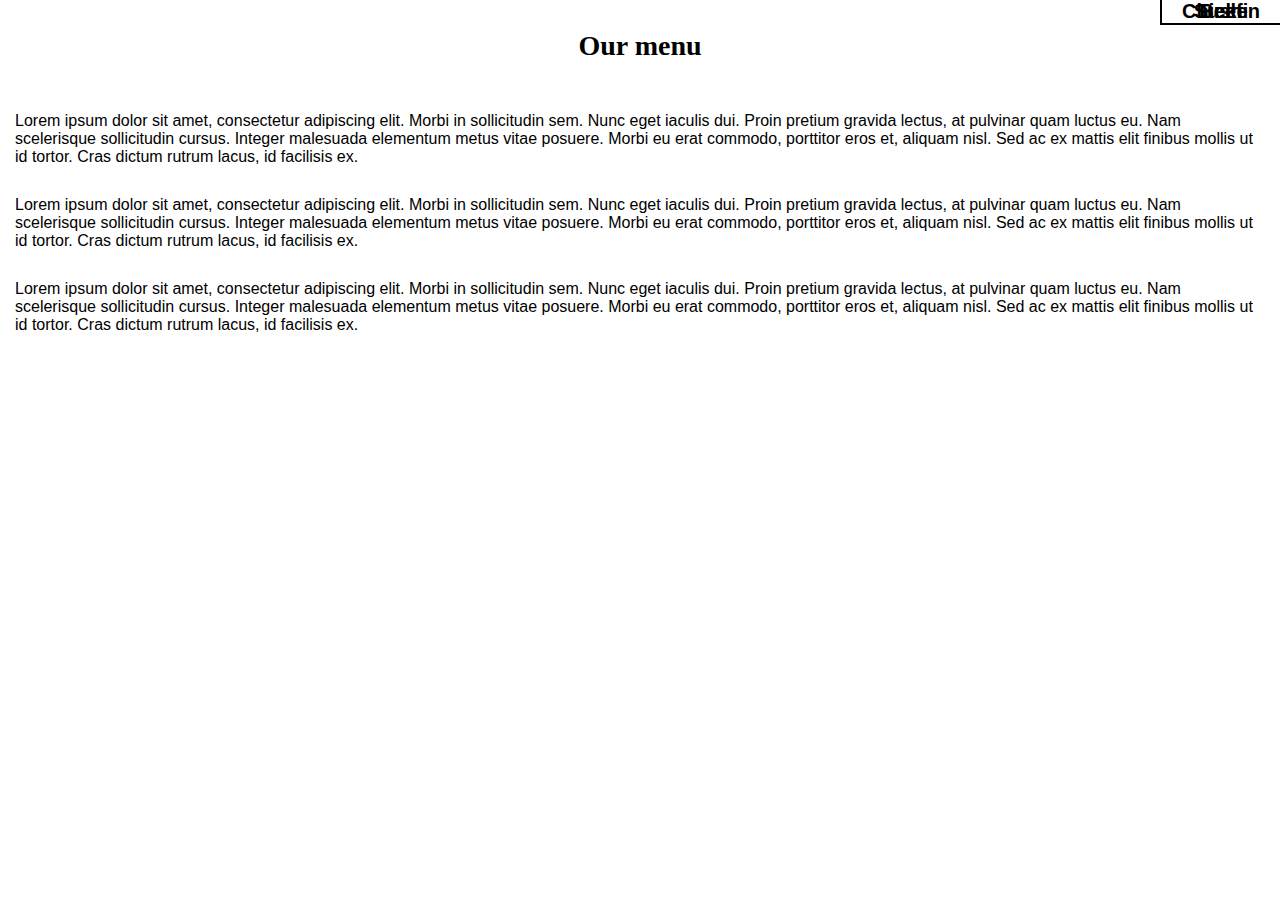
<file: module2-solution/index.html>
<!DOCTYPE html>
<html>
<head>
	<meta charset="utf-8">
	<meta name="viewport" content="width=device-width, initial-scale=1">
	<link rel="stylesheet" href="style.css">
	<title>Restaurant Menu</title>
</head>
<body>
<h1>Our menu</h1>
<h2>Chicken</h2>
<p> Lorem ipsum dolor sit amet, consectetur adipiscing elit. Morbi in sollicitudin sem. Nunc eget iaculis dui. Proin pretium gravida lectus, at pulvinar quam luctus eu. Nam scelerisque sollicitudin cursus. Integer malesuada elementum metus vitae posuere. Morbi eu erat commodo, porttitor eros et, aliquam nisl. Sed ac ex mattis elit finibus mollis ut id tortor. Cras dictum rutrum lacus, id facilisis ex.</p>
<h2>Beef</h2>
<p> Lorem ipsum dolor sit amet, consectetur adipiscing elit. Morbi in sollicitudin sem. Nunc eget iaculis dui. Proin pretium gravida lectus, at pulvinar quam luctus eu. Nam scelerisque sollicitudin cursus. Integer malesuada elementum metus vitae posuere. Morbi eu erat commodo, porttitor eros et, aliquam nisl. Sed ac ex mattis elit finibus mollis ut id tortor. Cras dictum rutrum lacus, id facilisis ex. </p>
<h2>Sushi</h2>
<p> Lorem ipsum dolor sit amet, consectetur adipiscing elit. Morbi in sollicitudin sem. Nunc eget iaculis dui. Proin pretium gravida lectus, at pulvinar quam luctus eu. Nam scelerisque sollicitudin cursus. Integer malesuada elementum metus vitae posuere. Morbi eu erat commodo, porttitor eros et, aliquam nisl. Sed ac ex mattis elit finibus mollis ut id tortor. Cras dictum rutrum lacus, id facilisis ex.</p>
</body>
</html>
</file>
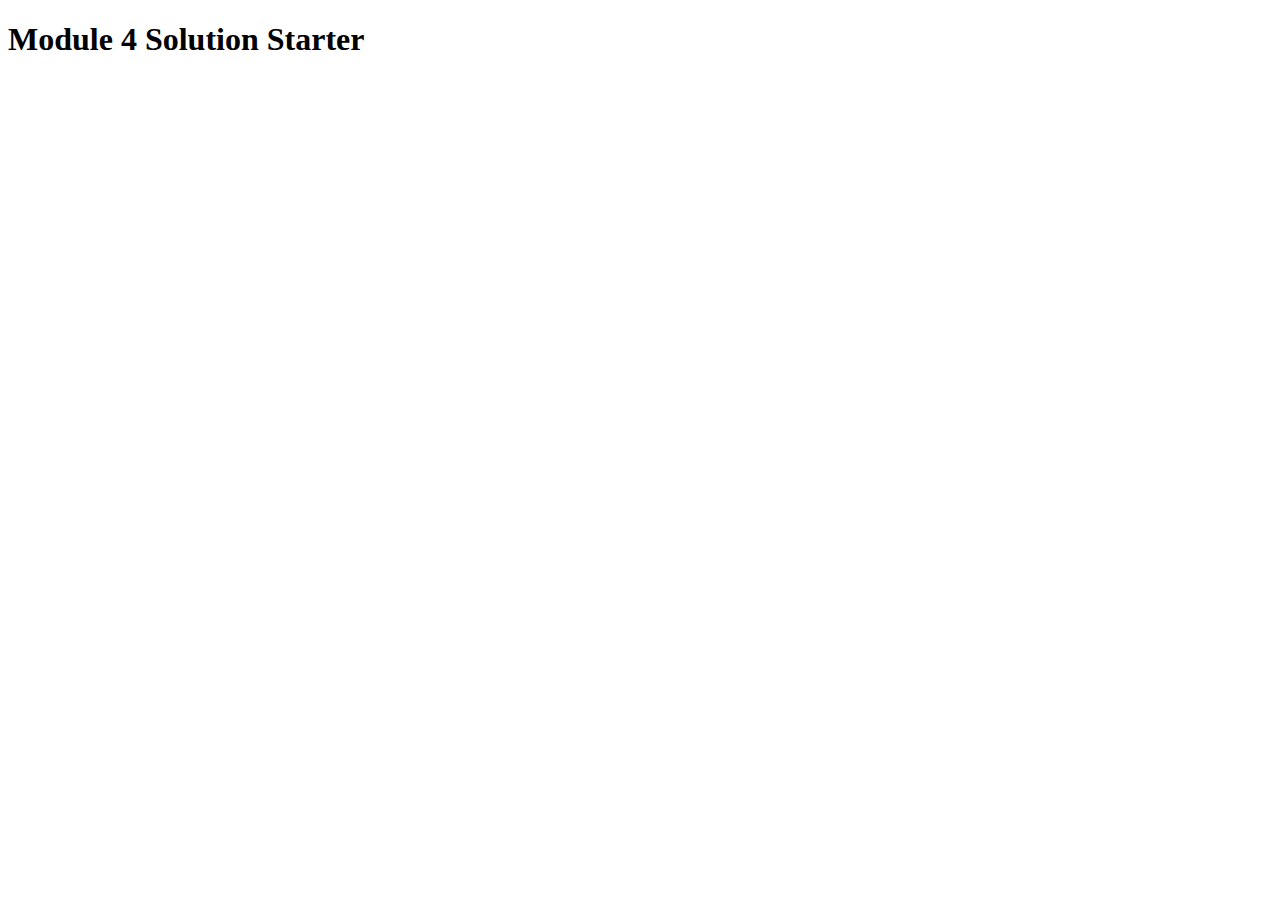
<file: module4-solution/easier/index.html>
<!DOCTYPE html>
<html>
<head>
  <meta charset="utf-8">
  <title>Module 4 Solution Starter</title>
  <script src="SpeakHello.js"></script>
  <script src="SpeakGoodBye.js"></script>
  <script src="script.js"></script>
</head>
<body>
  <h1>Module 4 Solution Starter</h1>
</body>
</html>
</file>
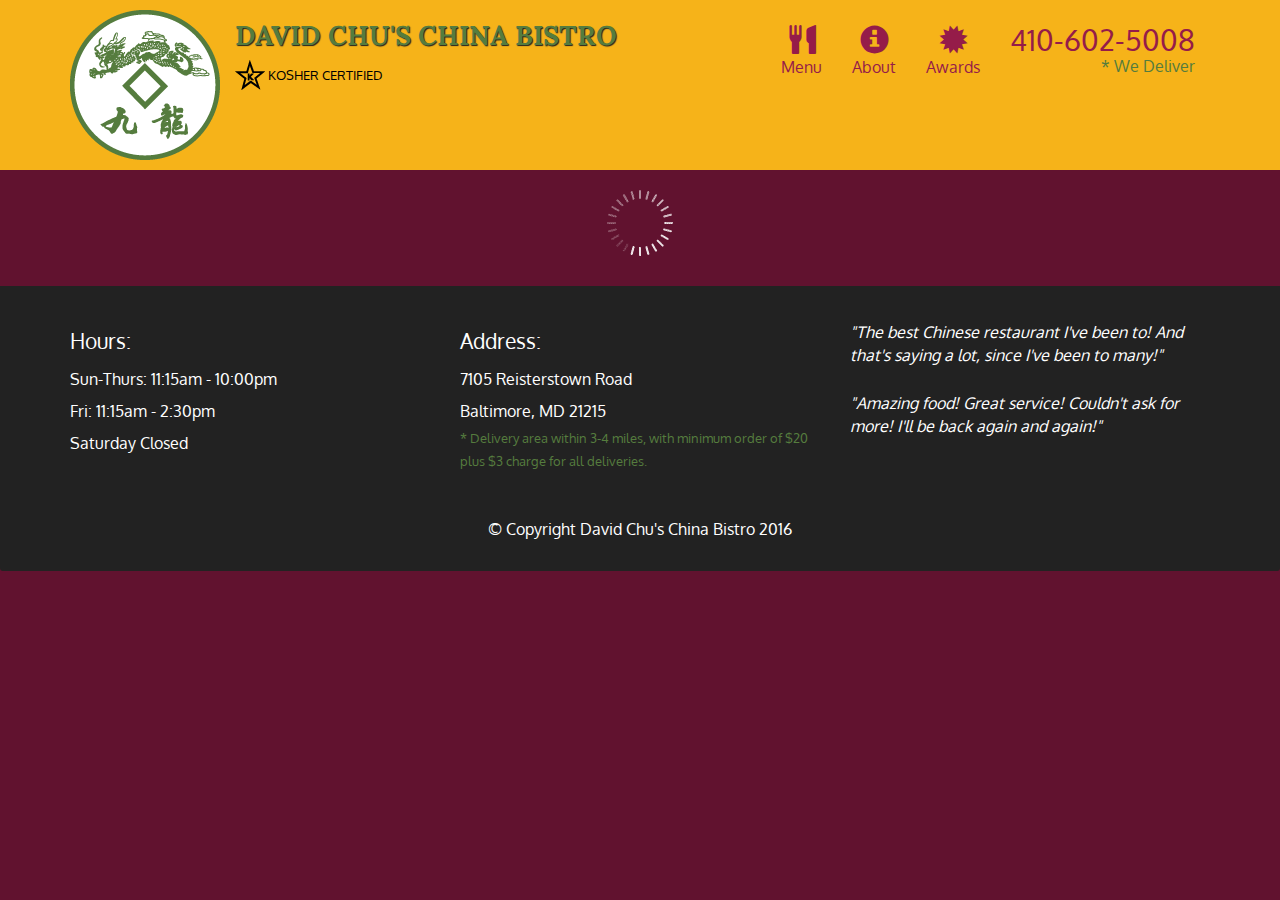
<file: module5-solution/assignment5-solution-starter/index.html>
<!doctype html>
<html lang="en">
  <head>
    <meta charset="utf-8">
    <meta http-equiv="X-UA-Compatible" content="IE=edge">
    <meta name="viewport" content="width=device-width, initial-scale=1">
    <title>David Chu's China Bistro</title>
    <link rel="stylesheet" href="css/bootstrap.min.css">
    <link rel="stylesheet" href="css/styles.css">
    <link href='https://fonts.googleapis.com/css?family=Oxygen:400,300,700' rel='stylesheet' type='text/css'>
    <link href='https://fonts.googleapis.com/css?family=Lora' rel='stylesheet' type='text/css'>
  </head>
<body>
  <header>
    <nav id="header-nav" class="navbar navbar-default">
      <div class="container">
        <div class="navbar-header">
          <a href="index.html" class="pull-left visible-md visible-lg">
            <div id="logo-img" alt="Logo image"></div>
          </a>

          <div class="navbar-brand">
            <a href="index.html"><h1>David Chu's China Bistro</h1></a>
            <p>
              <img src="images/star-k-logo.png" alt="Kosher certification">
              <span>Kosher Certified</span>
            </p>
          </div>

          <button id="navbarToggle" type="button" class="navbar-toggle collapsed" data-toggle="collapse" data-target="#collapsable-nav" aria-expanded="false">
            <span class="sr-only">Toggle navigation</span>
            <span class="icon-bar"></span>
            <span class="icon-bar"></span>
            <span class="icon-bar"></span>
          </button>
        </div>
        
        <div id="collapsable-nav" class="collapse navbar-collapse">
           <ul id="nav-list" class="nav navbar-nav navbar-right">
            <li id="navHomeButton" class="visible-xs active">
              <a href="index.html">
                <span class="glyphicon glyphicon-home"></span> Home</a>
            </li>
            <li id="navMenuButton">
              <a href="#" onclick="$dc.loadMenuCategories();">
                <span class="glyphicon glyphicon-cutlery"></span><br class="hidden-xs"> Menu</a>
            </li>
            <li>
              <a href="#">
                <span class="glyphicon glyphicon-info-sign"></span><br class="hidden-xs"> About</a>
            </li>
            <li>
              <a href="#">
                <span class="glyphicon glyphicon-certificate"></span><br class="hidden-xs"> Awards</a>
            </li>
            <li id="phone" class="hidden-xs">
              <a href="tel:410-602-5008">
                <span>410-602-5008</span></a><div>* We Deliver</div>
            </li>
          </ul><!-- #nav-list -->
        </div><!-- .collapse .navbar-collapse -->
      </div><!-- .container -->
    </nav><!-- #header-nav -->
  </header>

  <div id="call-btn" class="visible-xs">
    <a class="btn" href="tel:410-602-5008">
    <span class="glyphicon glyphicon-earphone"></span>
    410-602-5008
    </a>
  </div>
  <div id="xs-deliver" class="text-center visible-xs">* We Deliver</div>

  <div id="main-content" class="container"></div>

  <footer class="panel-footer">
    <div class="container">
      <div class="row">
        <section id="hours" class="col-sm-4">
          <span>Hours:</span><br>
          Sun-Thurs: 11:15am - 10:00pm<br>
          Fri: 11:15am - 2:30pm<br>
          Saturday Closed
          <hr class="visible-xs">
        </section>
        <section id="address" class="col-sm-4">
          <span>Address:</span><br>
          7105 Reisterstown Road<br>
          Baltimore, MD 21215
          <p>* Delivery area within 3-4 miles, with minimum order of $20 plus $3 charge for all deliveries.</p>
          <hr class="visible-xs">
        </section>
        <section id="testimonials" class="col-sm-4">
          <p>"The best Chinese restaurant I've been to! And that's saying a lot, since I've been to many!"</p>
          <p>"Amazing food! Great service! Couldn't ask for more! I'll be back again and again!"</p>
        </section>
      </div>
      <div class="text-center">&copy; Copyright David Chu's China Bistro 2016</div>
    </div>
  </footer>

  <!-- jQuery (Bootstrap JS plugins depend on it) -->
  <script src="js/jquery-2.1.4.min.js"></script>
  <script src="js/bootstrap.min.js"></script>
  <script src="js/ajax-utils.js"></script>
  <script src="js/script.js"></script>
</body>
</html>
</file>
<file: module2-solution/style.css>
* {
  box-sizing: border-box;
	font-family: helvetica;
  margin: 5px;
}
h1{
	text-align: center;
	font-family: times;
  font-size: 1.75em;
  margin: 25px;
}
section{
  border: 2px solid black;
  background-color: #D6E1EC;
  width: 90%;
  margin-right: 5px;
  margin-left: 5px;
  position: relative;
  float: left;
  padding: 5px;
}
h2{
  font-size: 1.25em;
  border: 2px solid black;
  position: absolute;
  width: 120px;
  right: 0px;
  top: 0px;
  text-align: center;
  margin: 0px;
  border-top: 0;
  border-right: 0;
}
p {
  padding-top: 25px;
}
/* Simple Responsive Framework. */
.row {
  width: 100%;
}
/********** Large devices only **********/
@media (min-width: 992px) {
   .col-lg-1, .col-lg-2, .col-lg-3, .col-lg-4, .col-lg-5, .col-lg-6, .col-lg-7, .col-lg-8, .col-lg-9, .col-lg-10, .col-lg-11, .col-lg-12 {
    float: left;
    width: 100%; 
}
  .col-lg-1 {
    width: 8.33%;
  }
  .col-lg-2 {
    width: 16.66%;
  }
  .col-lg-3 {
    width: 25%;
  }
  .col-lg-4 {
    width: 32%;
  }
  .col-lg-5 {
    width: 41.66%;
  }
  .col-lg-6 {
    width: 50%;
  }
  .col-lg-7 {
    width: 58.33%;
  }
  .col-lg-8 {
    width: 66.66%;
  }
  .col-lg-9 {
    width: 74.99%;
  }
  .col-lg-10 {
    width: 83.33%;
  }
  .col-lg-11 {
    width: 91.66%;
  }
  .col-lg-12 {
    width: 100%;
  }
}
/********** Medium devices only **********/
@media (min-width: 768px) and (max-width: 991px) {
    .col-md-1, .col-md-2, .col-md-3, .col-md-4, .col-md-5, .col-md-6, .col-md-7, .col-md-8, .col-md-9, .col-md-10, .col-md-11, .col-md-12 {
    float: left;
  }
  .col-md-1 {
    width: 8.33%;
  }
  .col-md-2 {
    width: 16.66%;
  }
  .col-md-3 {
    width: 25%;
  }
  .col-md-4 {
    width: 32.33%;
  }
  .col-md-5 {
    width: 41.66%;
  }
  .col-md-6 {
    width: 48%;
  }
  .col-md-7 {
    width: 58.33%;
  }
  .col-md-8 {
    width: 66.66%;
  }
  .col-md-9 {
    width: 74.99%;
  }
  .col-md-10 {
    width: 83.33%;
  }
  .col-md-11 {
    width: 91.66%;
  }
  .col-md-12 {
    width: 97%;
  }
}

/********** Extra small devices only **********/
@media (max-width: 767px) {
  .col-s-1, .col-s-2, .col-s-3, .col-s-4, .col-s-5, .col-s-6, .col-s-7, .col-s-8, .col-s-9, .col-s-10, .col-s-11, .col-s-12 {
    float: left;
  }
  .col-s-1 {
    width: 8.33%;
  }
  .col-s-2 {
    width: 16.66%;
  }
  .col-s-3 {
    width: 25%;
  }
  .col-s-4 {
    width: 33.33%;
  }
  .col-s-5 {
    width: 41.66%;
  }
  .col-s-6 {
    width: 48%;
  }
  .col-s-7 {
    width: 58.33%;
  }
  .col-s-8 {
    width: 66.66%;
  }
  .col-s-9 {
    width: 74.99%;
  }
  .col-s-10 {
    width: 83.33%;
  }
  .col-s-11 {
    width: 91.66%;
  }
  .col-s-12 {
    width: 97%;
  }
}
.head1{
  background-color: pink;
}
.head2{
  background-color: #A52A2A;
  color: white;
}
.head3{
  background-color: #FEEB75;
}
</file>
<file: module5-solution/assignment5-solution-starter/css/styles.css>
body {
  font-size: 16px;
  color: #fff;
  background-color: #61122f;
  font-family: 'Oxygen', sans-serif;
}

/** HEADER **/
#header-nav {
  background-color: #f6b319;
  border-radius: 0;
  border: 0;
}

#logo-img {
  background: url('../images/restaurant-logo_large.png') no-repeat;
  width: 150px;
  height: 150px;
  margin: 10px 15px 10px 0;
}

.navbar-brand {
  padding-top: 25px;
}
.navbar-brand h1 { /* Restaurant name */
  font-family: 'Lora', serif;
  color: #557c3e;
  font-size: 1.5em;
  text-transform: uppercase;
  font-weight: bold;
  text-shadow: 1px 1px 1px #222;
  margin-top: 0;
  margin-bottom: 0;
  line-height: .75;
}
.navbar-brand a:hover, .navbar-brand a:focus {
  text-decoration: none;
}
.navbar-brand p { /* Kosher cert */
  color: #000;
  text-transform: uppercase;
  font-size: .7em;
  margin-top: 15px;
}
.navbar-brand p span { /* Star-K */
  vertical-align: middle;
}

#nav-list {
  margin-top: 10px;
}
#nav-list a {
  color: #951C49;
  text-align: center;
}
#nav-list a:hover {
  background: #E7E7E7;
}
#nav-list a span {
  font-size: 1.8em;
}

#phone {
  margin-top: 5px;
}
#phone a { /* Phone number */
  text-align: right;
  padding-bottom: 0;
}
#phone div { /* We Deliver */
  color: #557c3e;
  text-align: right;
  padding-right: 15px;
}

.navbar-header button.navbar-toggle, .navbar-header .icon-bar {
  border: 1px solid #61122f;
}
.navbar-header button.navbar-toggle {
  clear: both;
  margin-top: -30px;
}
/* END HEADER */

/* FOOTER */
.panel-footer {
  margin-top: 30px;
  padding-top: 35px;
  padding-bottom: 30px;
  background-color: #222;
  border-top: 0;
}
.panel-footer div.row {
  margin-bottom: 35px;
}
#hours, #address {
  line-height: 2;
}
#hours > span, #address > span {
  font-size: 1.3em;
}
#address p {
  color: #557c3e;
  font-size: .8em;
  line-height: 1.8;
}
#testimonials {
  font-style: italic;
}
#testimonials p:nth-child(2) {
  margin-top: 25px;
}
/* END FOOTER */



/* HOME PAGE */
.container .jumbotron {
  box-shadow: 0 0 50px #3F0C1F;
  border: 2px solid #3F0C1F;
}

#menu-tile, #specials-tile, #map-tile {
  height: 250px;
  width: 100%;
  margin-bottom: 15px;
  position: relative;
  border: 2px solid #3F0C1F;
  overflow: hidden;
}
#menu-tile:hover, #specials-tile:hover, #map-tile:hover {
  box-shadow: 0 1px 5px 1px #cccccc;
}
#menu-tile {
  background: url('../images/menu-tile.jpg') no-repeat;
  background-position: center;
}
#specials-tile {
  background: url('../images/specials-tile.jpg') no-repeat;
  background-position: center;
}
#menu-tile span, #specials-tile span, #map-tile span {
  position: absolute;
  bottom: 0;
  right: 0;
  width: 100%;
  text-align: center;
  font-size: 1.6em;
  text-transform: uppercase;
  background-color: #000;
  color: #fff;
  opacity: .8;
}
/* END HOME PAGE */

/* MENU CATEGORIES PAGE */
.category-tile { 
  position: relative;
  border: 2px solid #3F0C1F;
  overflow: hidden;
  width: 200px;
  height: 200px;
  margin: 0 auto 15px;
}
.category-tile span {
  position: absolute;
  bottom: 0;
  right: 0;
  width: 100%;
  text-align: center;
  font-size: 1.2em;
  text-transform: uppercase;
  background-color: #000;
  color: #fff;
  opacity: .8;
}
.category-tile:hover {
  box-shadow: 0 1px 5px 1px #cccccc;
}

#menu-categories-title + div {
  margin-bottom: 50px;
}
/* END MENU CATEGORIES PAGE */

/* SINGLE CATEGORY PAGE */
.menu-item-tile {
  margin-bottom: 25px;
}
.menu-item-tile hr {
  width: 80%;
}
.menu-item-tile .menu-item-price {
  font-size: 1.1em;
  text-align: right;
  margin-top: -15px;
  margin-right: -15px;
}
.menu-item-tile .menu-item-price span {
  font-size: .6em;
}
.menu-item-photo {
  position: relative;
  border: 2px solid #3F0C1F; 
  overflow: hidden;
  padding: 0;
  margin-right: -15px;
  margin-left: auto;
  margin-bottom: 20px;
  max-width: 250px;
}
.menu-item-photo div {
  position: absolute;
  bottom: 0;
  right: 0;
  width: 80px;
  background-color: #557c3e;
  text-align: center;
}
.menu-item-description {
  padding-right: 30px;
}
h3.menu-item-title {
  margin: 0 0 10px;
}
.menu-item-details {
  font-size: .9em;
  font-style: italic;
}
/* END SINGLE CATEGORY PAGE */


/********** Large devices only **********/
@media (min-width: 1200px) {
  .container .jumbotron {
    background: url('../images/jumbotron_1200.jpg') no-repeat;
    height: 675px;
  }
}

/********** Medium devices only **********/
@media (min-width: 992px) and (max-width: 1199px) {
  /* Header */
  #logo-img {
    background: url('../images/restaurant-logo_medium.png') no-repeat;
    width: 100px;
    height: 100px;
    margin: 5px 5px 5px 0;
  }
  /* End Header */

  /* Home Page */
  .container .jumbotron {
    background: url('../images/jumbotron_992.jpg') no-repeat;
    height: 558px;
  }
  /* End Home Page */
}

/********** Small devices only **********/
@media (min-width: 768px) and (max-width: 991px) {
  /* Home Page */
  .container .jumbotron {
    background: url('../images/jumbotron_768.jpg') no-repeat;
    height: 432px;
  }
  /* End Home Page */
}

/********** Extra small devices only **********/
@media (max-width: 767px) {
  /* Header */
  .navbar-brand {
    padding-top: 10px;
    height: 80px;
  }
  .navbar-brand h1 { /* Restaurant name */
    padding-top: 10px;
    font-size: 5vw; /* 1vw = 1% of viewport width */
  }
  .navbar-brand p { /* Kosher cert */
    font-size: .6em;
    margin-top: 12px;
  }
  .navbar-brand p img { /* Star-K */
    height: 20px;
  }

  #collapsable-nav a { /* Collapsed nav menu text */
    font-size: 1.2em;
  }
  #collapsable-nav a span { /* Collapsed nav menu glyph */
    font-size: 1em;
    margin-right: 5px;
  }

  #call-btn > a {
    font-size: 1.5em;
    display: block;
    margin: 0 20px;
    padding: 10px;
    border: 2px solid #fff;
    background-color: #f6b319;
    color: #951c49;
  }
  #xs-deliver {
    margin-top: 5px;
    font-size: .7em;
    letter-spacing: .1em;
    text-transform: uppercase;
  }
  /* End Header */

  /* Footer */
  .panel-footer section {
    margin-bottom: 30px;
    text-align: center;
  }
  .panel-footer section:nth-child(3) {
    margin-bottom: 0; /* margin already exists on the whole row */
  }
  .panel-footer section hr {
    width: 50%;
  }
  /* End Footer */

  /* Home Page */
  .container .jumbotron {
    margin-top: 30px;
    padding: 0;
  }
  #menu-tile, #specials-tile {
    width: 360px;
    margin: 0 auto 15px;
  }

  .menu-item-photo {
    margin-right: auto;
  }
  .menu-item-tile .menu-item-price {
    text-align: center;
  }
  .menu-item-description {
    text-align: center;;
  }
}


/********** Super extra small devices Only :-) (e.g., iPhone 4) **********/
@media (max-width: 479px) {
  /* Header */
  .navbar-brand h1 { /* Restaurant name */
    padding-top: 5px;
    font-size: 6vw;
  }
  /* End Header */
  
  /* Home page */
  #menu-tile, #specials-tile {
    width: 280px;
    margin: 0 auto 15px;
  }

  .col-xxs-12 {
    position: relative;
    min-height: 1px;
    padding-right: 15px;
    padding-left: 15px;
    float: left;
    width: 100%;
  }
}
</file>
